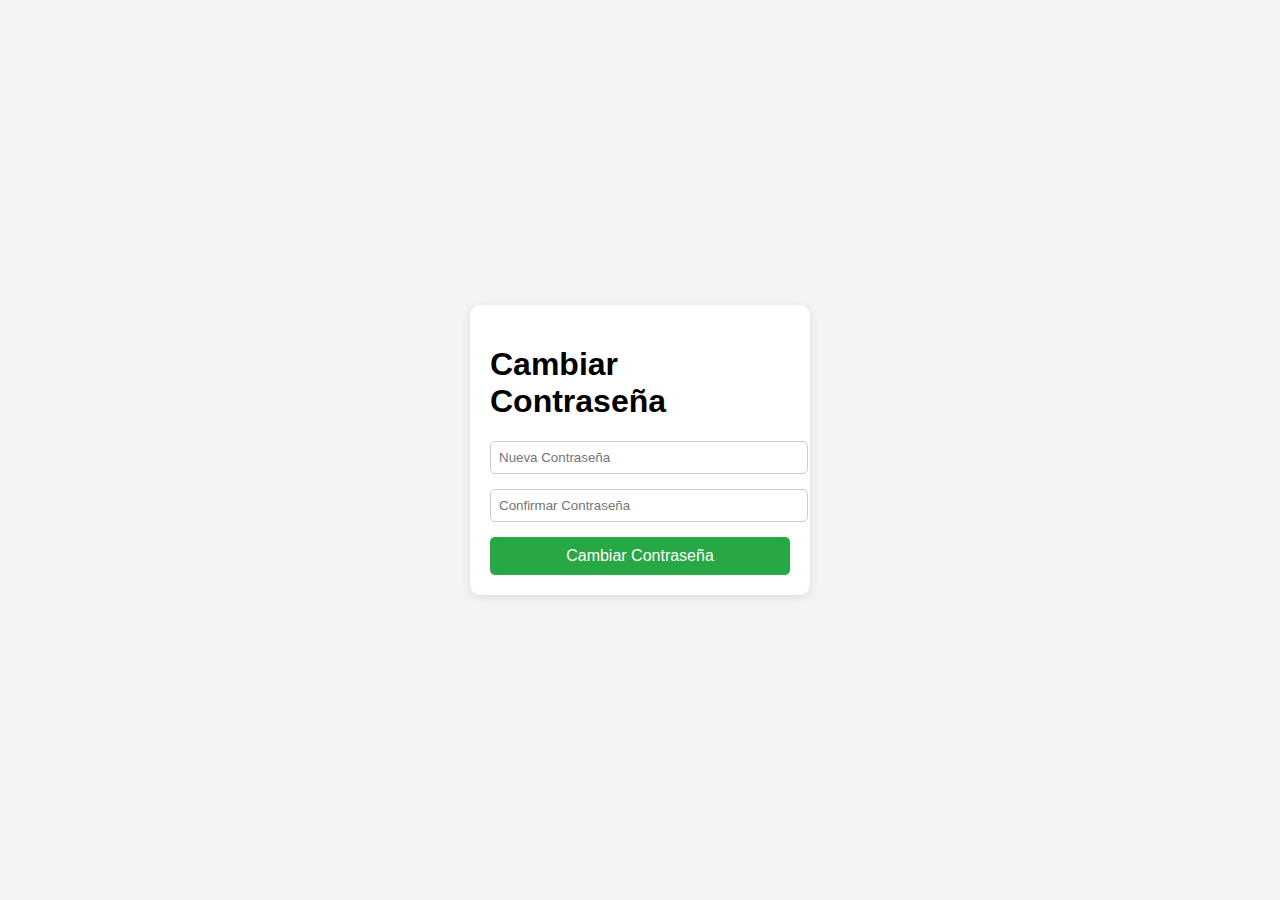
<file: reset_password.html>
<!DOCTYPE html>
<html lang="es">
<head>
    <meta charset="UTF-8">
    <meta name="viewport" content="width=device-width, initial-scale=1.0">
    <title>Cambiar Contraseña</title>
    <link rel="stylesheet" href="css/styles.css"> <!-- Enlace al archivo CSS -->
</head>
<body>
    <div class="container">
        <h1>Cambiar Contraseña</h1>
        <form id="resetForm">
            <input type="password" id="newPassword" placeholder="Nueva Contraseña" required>
            <input type="password" id="confirmPassword" placeholder="Confirmar Contraseña" required>
            <button type="submit">Cambiar Contraseña</button>
        </form>
        <div id="message" class="message"></div>
    </div>

    <script src="js/script.js"></script> <!-- Enlace al archivo JS -->
</body>
</html>
</file>
<file: css/styles.css>
body {
    font-family: Arial, sans-serif;
    background-color: #f4f4f4;
    margin: 0;
    padding: 0;
    display: flex;
    justify-content: center;
    align-items: center;
    height: 100vh;
}

.container {
    background-color: white;
    padding: 20px;
    border-radius: 10px;
    box-shadow: 0 2px 10px rgba(0, 0, 0, 0.1);
    width: 300px;
}

h2 {
    text-align: center;
}

label {
    display: block;
    margin: 10px 0 5px;
}

input {
    width: 100%;
    padding: 8px;
    margin-bottom: 15px;
    border: 1px solid #ccc;
    border-radius: 5px;
}

button {
    width: 100%;
    padding: 10px;
    background-color: #28a745;
    border: none;
    color: white;
    font-size: 16px;
    border-radius: 5px;
    cursor: pointer;
}

button:hover {
    background-color: #218838;
}

p {
    text-align: center;
    color: red;
}
</file>
